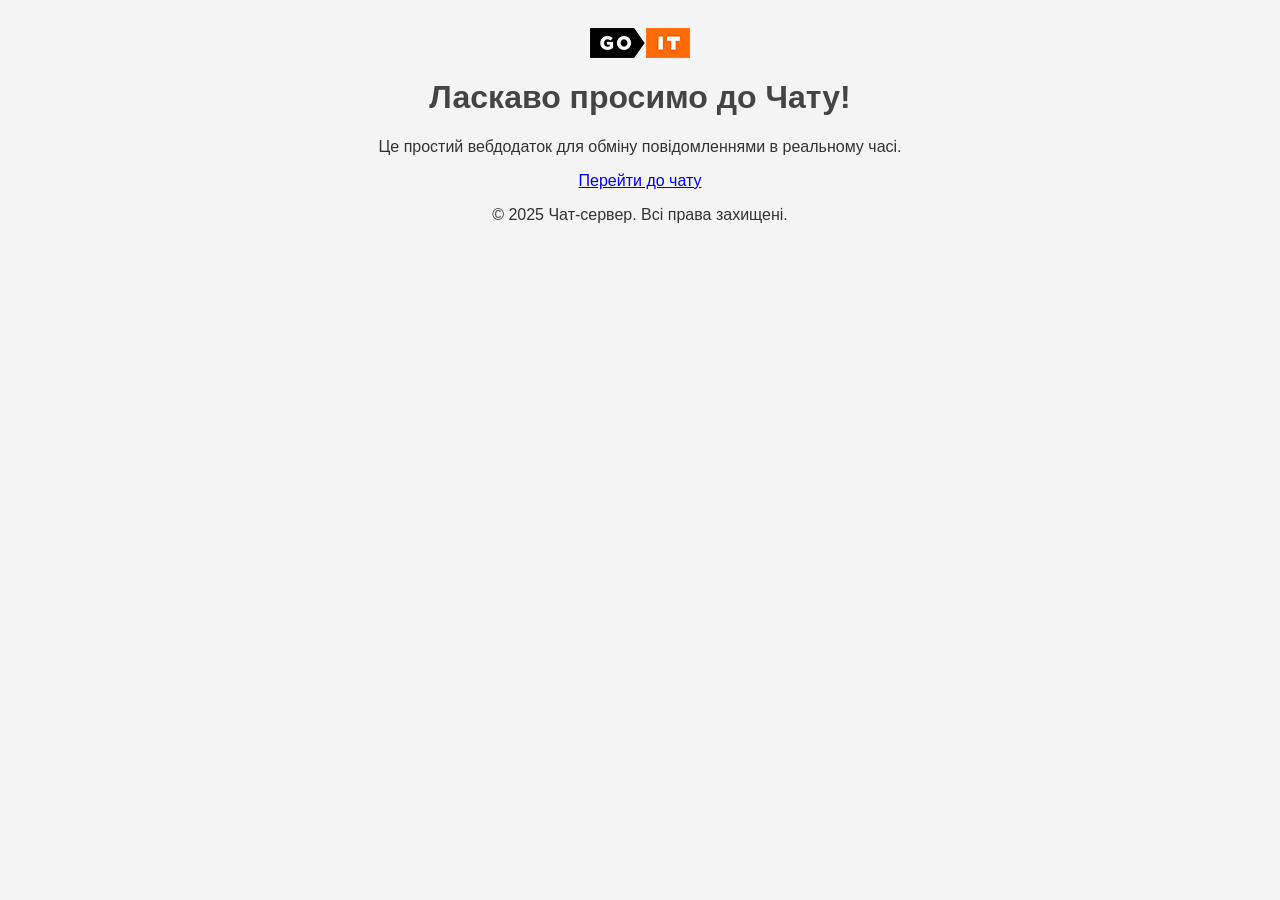
<file: index.html>
<!DOCTYPE html>
<html lang="uk">
<head>
    <meta charset="UTF-8">
    <meta name="viewport" content="width=device-width, initial-scale=1.0">
    <title>Головна сторінка</title>
    <link rel="stylesheet" href="static/style.css">
</head>
<body>
    <header>
        <img src="static/logo.png" alt="Логотип" class="logo">
        <h1>Ласкаво просимо до Чату!</h1>
    </header>

    <main>
        <p>Це простий вебдодаток для обміну повідомленнями в реальному часі.</p>
        <a href="/message" class="btn">Перейти до чату</a>
    </main>

    <footer>
        <p>&copy; 2025 Чат-сервер. Всі права захищені.</p>
    </footer>
</body>
</html>
</file>
<file: static/style.css>
/* Основні стилі */
body {
    font-family: Arial, sans-serif;
    background-color: #f4f4f4;
    color: #333;
    text-align: center;
    padding: 20px;
}

/* Заголовки */
h1, h2 {
    color: #444;
}

/* Форма відправки повідомлень */
form {
    background: white;
    max-width: 400px;
    margin: 20px auto;
    padding: 20px;
    border-radius: 10px;
    box-shadow: 0 0 10px rgba(0, 0, 0, 0.1);
}

input, textarea {
    width: 100%;
    padding: 10px;
    margin-bottom: 10px;
    border: 1px solid #ddd;
    border-radius: 5px;
    font-size: 16px;
}

textarea {
    height: 100px;
    resize: none;
}

/* Кнопка відправки */
button {
    width: 100%;
    padding: 10px;
    background-color: #28a745;
    color: white;
    font-size: 16px;
    border: none;
    border-radius: 5px;
    cursor: pointer;
    transition: background 0.3s;
}

button:hover {
    background-color: #218838;
}

/* Блок історії повідомлень */
h2 {
    margin-top: 30px;
}

#messageList {
    max-width: 500px;
    margin: 0 auto;
    padding: 0;
    list-style-type: none;
}

/* Стилі для кожного повідомлення */
#messageList li {
    background: white;
    margin-bottom: 10px;
    padding: 10px;
    border-left: 5px solid #007bff;
    border-radius: 5px;
    box-shadow: 0 0 5px rgba(0, 0, 0, 0.1);
    text-align: left;
}

#messageList li strong {
    color: #007bff;
}

/* Адаптивність для мобільних пристроїв */
@media (max-width: 600px) {
    form {
        width: 90%;
    }

    #messageList {
        width: 90%;
    }
}

/* Логотип */
.logo {
    width: 100px;
    height: auto;
    display: block;
    margin: 0 auto 10px;
}
</file>
